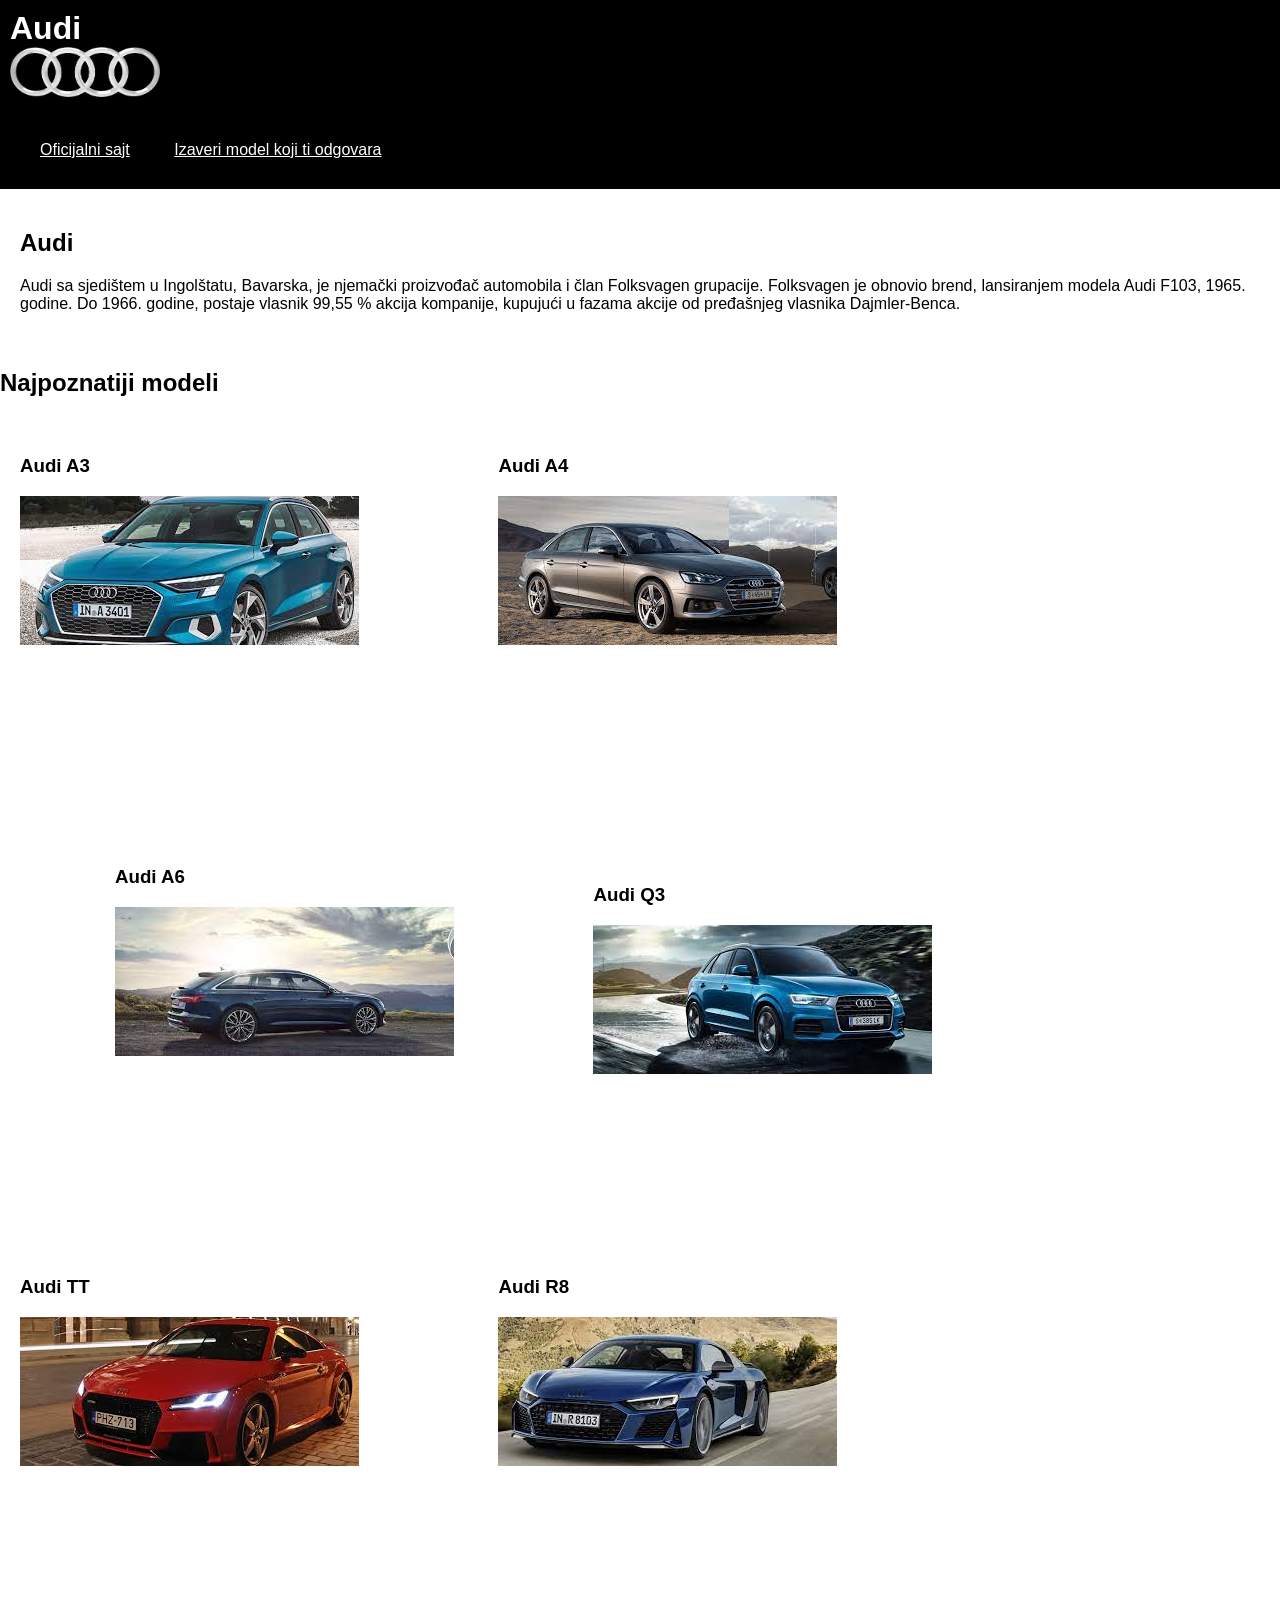
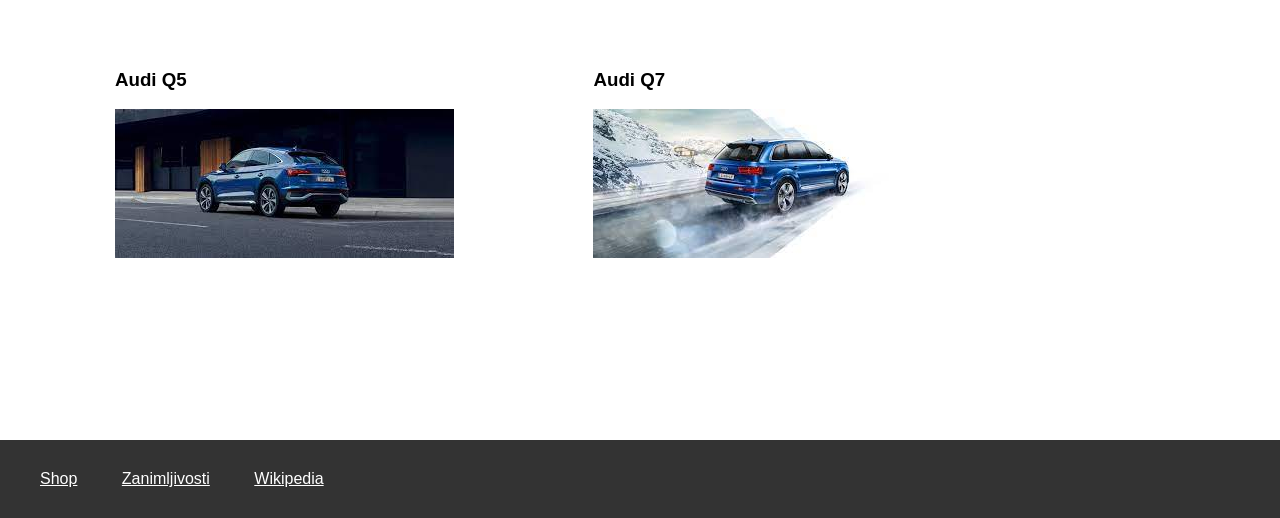
<file: index.html>
<!DOCTYPE html>
<html>
<head>
	<meta charset="UTF-8">
	<title>Audi Sajt</title>
	<style>
		
		body {
			font-family: Arial, sans-serif;
			margin: 0;
			padding: 0;
		}
		header {
			background-color: #000;
			color: #fff;
			padding: 10px;
            text-align: left;              
		}
		h1 {
			margin: 0;
		}
		nav {
			background-color: #000;
			color: #fff;
			padding: 10px;
		}
		nav ul {
			list-style: none;
			margin: 0;
			padding: 0;
		}
		nav li {
			display: inline-block;
			margin-right: 20px;
		}
		nav a {
			color: #fff;
			padding: 5px 10px;
			border-radius: 5px;
		}
		nav a:hover {
			background-color: #666;
		}
        
        
        .div{
            display: inline-block;
            max-width: 1200px;
			margin: 0 auto;
			padding: 20px;
            
        }
        .div1{
            display: inline-block;
            max-width: 1200px;
			margin: 0 auto;
			padding: 20px;
            margin-left:95px;
            
        }
        .div1:hover{   
            background-color: #666;
        }
        .div:hover{   
            background-color: #666;
        }
        .img{
            height:149px;
            width:339px;
        }
       
        
        .p1{
            
            width:300px;
            text-align:left;
            color:#fff;
            
            
        }
        .zoom {
  
  background-color:#666;
  transition: transform .2s; /* Animation */
  width: 339px;
  height: 149px;
  margin: 0 auto;   
}

.zoom:hover {
  transform: scale(1.2); /* (150% zoom - Note: if the zoom is too large, it will go outside of the viewport) */
}
        #logo{
            display: inline-block;
            width:150px;
            height: 50px;
        }

		.container {
			max-width: 1800px;
			margin: 0 auto;
			padding: 20px;
		}
		footer {
			background-color: #333;
			color: #fff;
			padding: 10px;
			text-align: left;
		}
        footer li {
			display: inline-block;
			margin-right: 20px;
        }
        footer a {
			color: #fff;
			padding: 5px 10px;
			border-radius: 5px;
		}
        footer a:hover {
			background-color: #666;
		}
        
	</style>
</head>
<body>
	<header>
		<h1>Audi</h1>
        <img src="logo.jpg" alt="logo" id="logo">
	</header>
	<nav>
		<div class="container">
			<ul>
                <li><a href="https://www.audi.com/en.html">Oficijalni sajt</a></li>
			    <li><a href="https://www.audi.rs/modeli/svi-modeli">Izaveri model koji ti odgovara</a></li>
			</ul>
		</div>
	</nav>
	<div class="container">
		<main>
			
			<h2>Audi</h2>
			<p>Audi sa sjedištem u Ingolštatu, Bavarska, je njemački proizvođač automobila i član Folksvagen grupacije. Folksvagen je obnovio brend, lansiranjem modela Audi F103, 1965. godine. Do 1966. godine, postaje vlasnik 99,55 % akcija kompanije, kupujući u fazama akcije od pređašnjeg vlasnika Dajmler-Benca.</p>
		</main>
	</div>
    <h2>Najpoznatiji modeli</h2>
        <div class="div">
            
            <h3>Audi A3 </h3>
            <img src="audi a3.jpg" alt="Audi A3" class="zoom">
            <p class="p1">Audi A3 je kompaktni automobil koji proizvodi nemačka fabrika automobila Audi. Proizvodi se od 1996. godine trenutno u trećoj generaciji. Osvojio je nekoliko nagrada, a najvažnija je nagrada iz 2014. kada je treća generacija proglašena za Svetski automobil godine </p>
        </div>
        <div class="div1">
            
            <h3>Audi A4 </h3>
            <img src="audi a4.jpg" alt="Audi A4" class="zoom">
            <p class="p1">Audi A4 je linija kompaktnih izvršnih automobila proizvedenih od 1994. godine od strane nemačkog proizvođača automobila Audi, podružnice Folksvagen grupe.Napravljen u pet generacija i baziran je na Folksvagen Grupa B platformi.</p>
        </div>
        <div class="div1">
            
            <h3>Audi A6 </h3>
            <img src="audi a6.jpg" alt="Audi A6" class="zoom">
            <p class="p1">Audi A6 je automobil više srednje klase koji proizvodi nemački proizvođač automobila Audi i proizvodi se od 1994.Izmena u odnosu na Audi 100 temeljila se na promeni prednjih i zadnjih svetala, pokazivača smera, promena prednje haube.</p>
        </div>
        <div class="div1">
            <h3>Audi Q3 </h3>
            <img src="audi q3.jpg" alt="Audi Q3" class="zoom">
            <p class="p1">Audi Q3 je kompaktni krosover koji proizvodi nemačka fabrika automobila Audi od 2011. godine.Prvi put se pojavio kao konceptno vozilo na salonu automobila u Šangaju u Kini 2007. godine pod nazivom Audi Cross Coupé quattro.</p>
        </div>
        <div class="div">
            
            <h3>Audi TT </h3>
            <img src="audi tt.jpg" alt="Audi TT" class="zoom">
            <p class="p1">Audi TT je sportski automobil sa dvoja vrata koji prodaje ogranak Folksvagen grupe - Audi, od 1998. godine. Trenutno se proizvodi Audi TT treće generacije. Prve dve generacije sastavio je ogranak Audi korporacije.</p>
        </div>
        <div class="div1">
            <h3>Audi R8 </h3>
            <img src="audi r8.jpg" alt="Audi R8" class="zoom">
            <p class="p1">Audi R8 je sportski automobil sa motorom na sredini šasije koji proizvodi nemački proizvođač automobila Audi. Zasniva se na konceptnom Audi Le Man kvatro automobilu, koji se prvi put pojavio u Ženevi i Frankfurtu 2003. godine.</p>
        </div>
        <div class="div1">
            
            <h3>Audi Q5 </h3>
            <img src="audi q5.jpg" alt="Audi Q5" class="img zoom ">
            <p class="p1">Audi A6 je automobil više srednje klase koji proizvodi nemački proizvođač automobila Audi i proizvodi se od 1994.Izmena u odnosu na Audi 100 temeljila se na promeni prednjih i zadnjih svetala, pokazivača smera, promena prednje haube.</p>
        </div>
        <div class="div1">
            
            <h3>Audi Q7 </h3>
            <img src="audi q7.jpg" alt="Audi Q7" class="img zoom" >
            <p class="p1">Audi A6 je automobil više srednje klase koji proizvodi nemački proizvođač automobila Audi i proizvodi se od 1994.Izmena u odnosu na Audi 100 temeljila se na promeni prednjih i zadnjih svetala, pokazivača smera, promena prednje haube.</p>
        </div>
    
        
	<footer>
		<div class="container">
			<li><a href="shop.html">Shop</a></li>
			<li><a href="https://www.mojvolan.com/10-zanimljivosti-o-audiju/">Zanimljivosti</a></li>
            <li><a href="https://sr.wikipedia.org/sr-ec/Audi">Wikipedia</a></li>
		</div>
	</footer>
    
</body>
</html>
</file>
